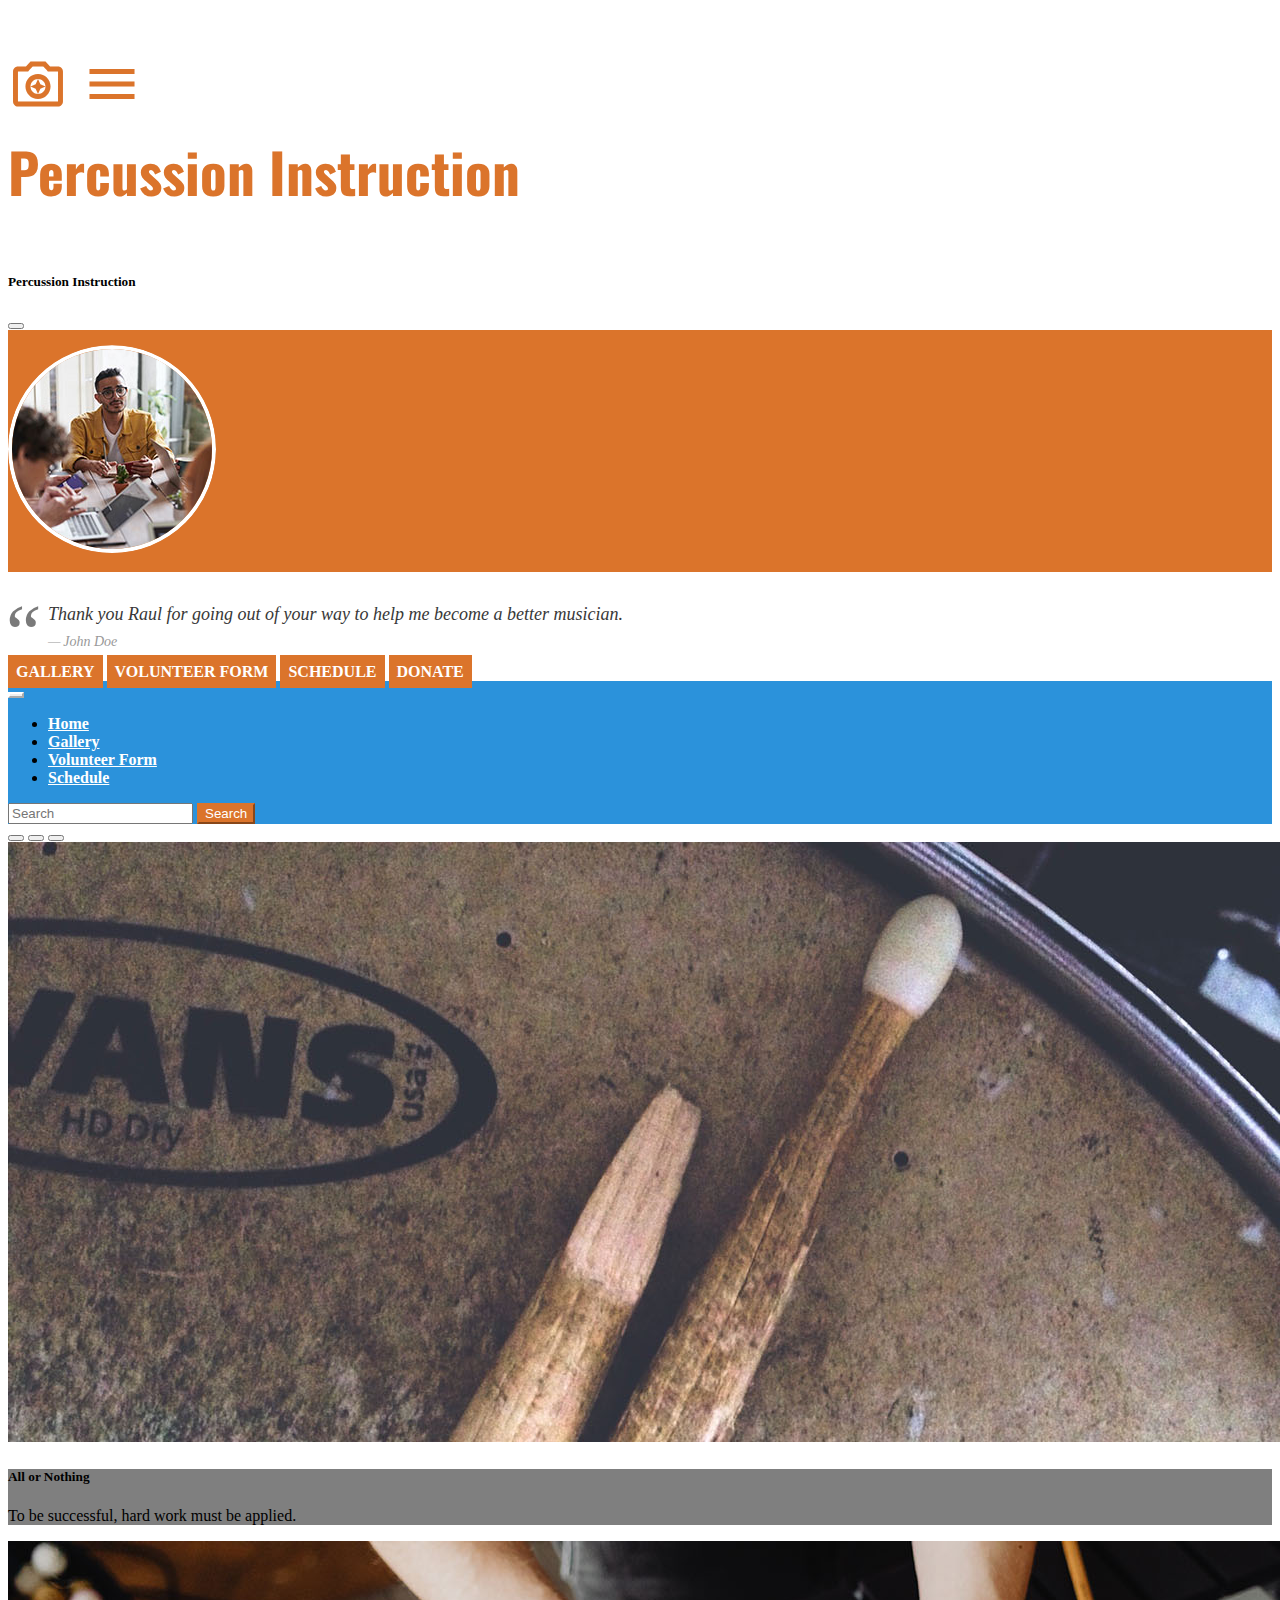
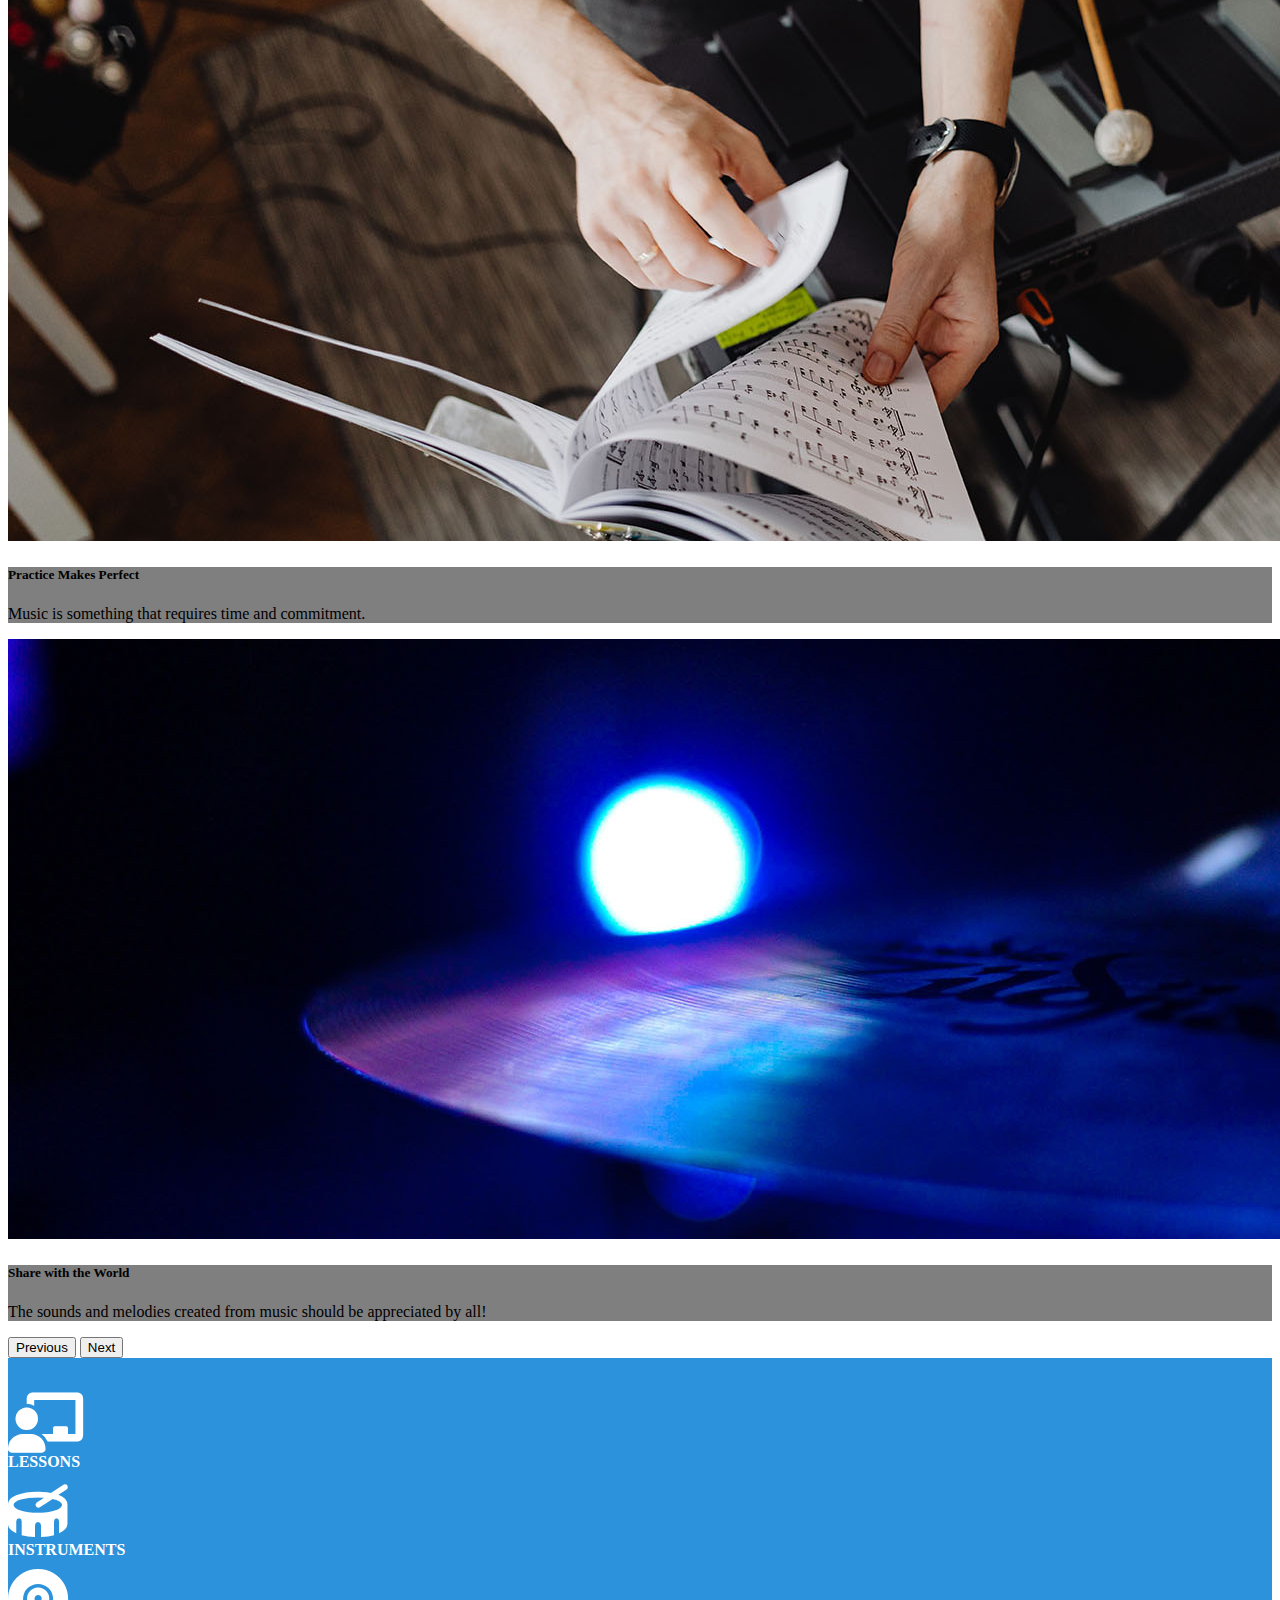
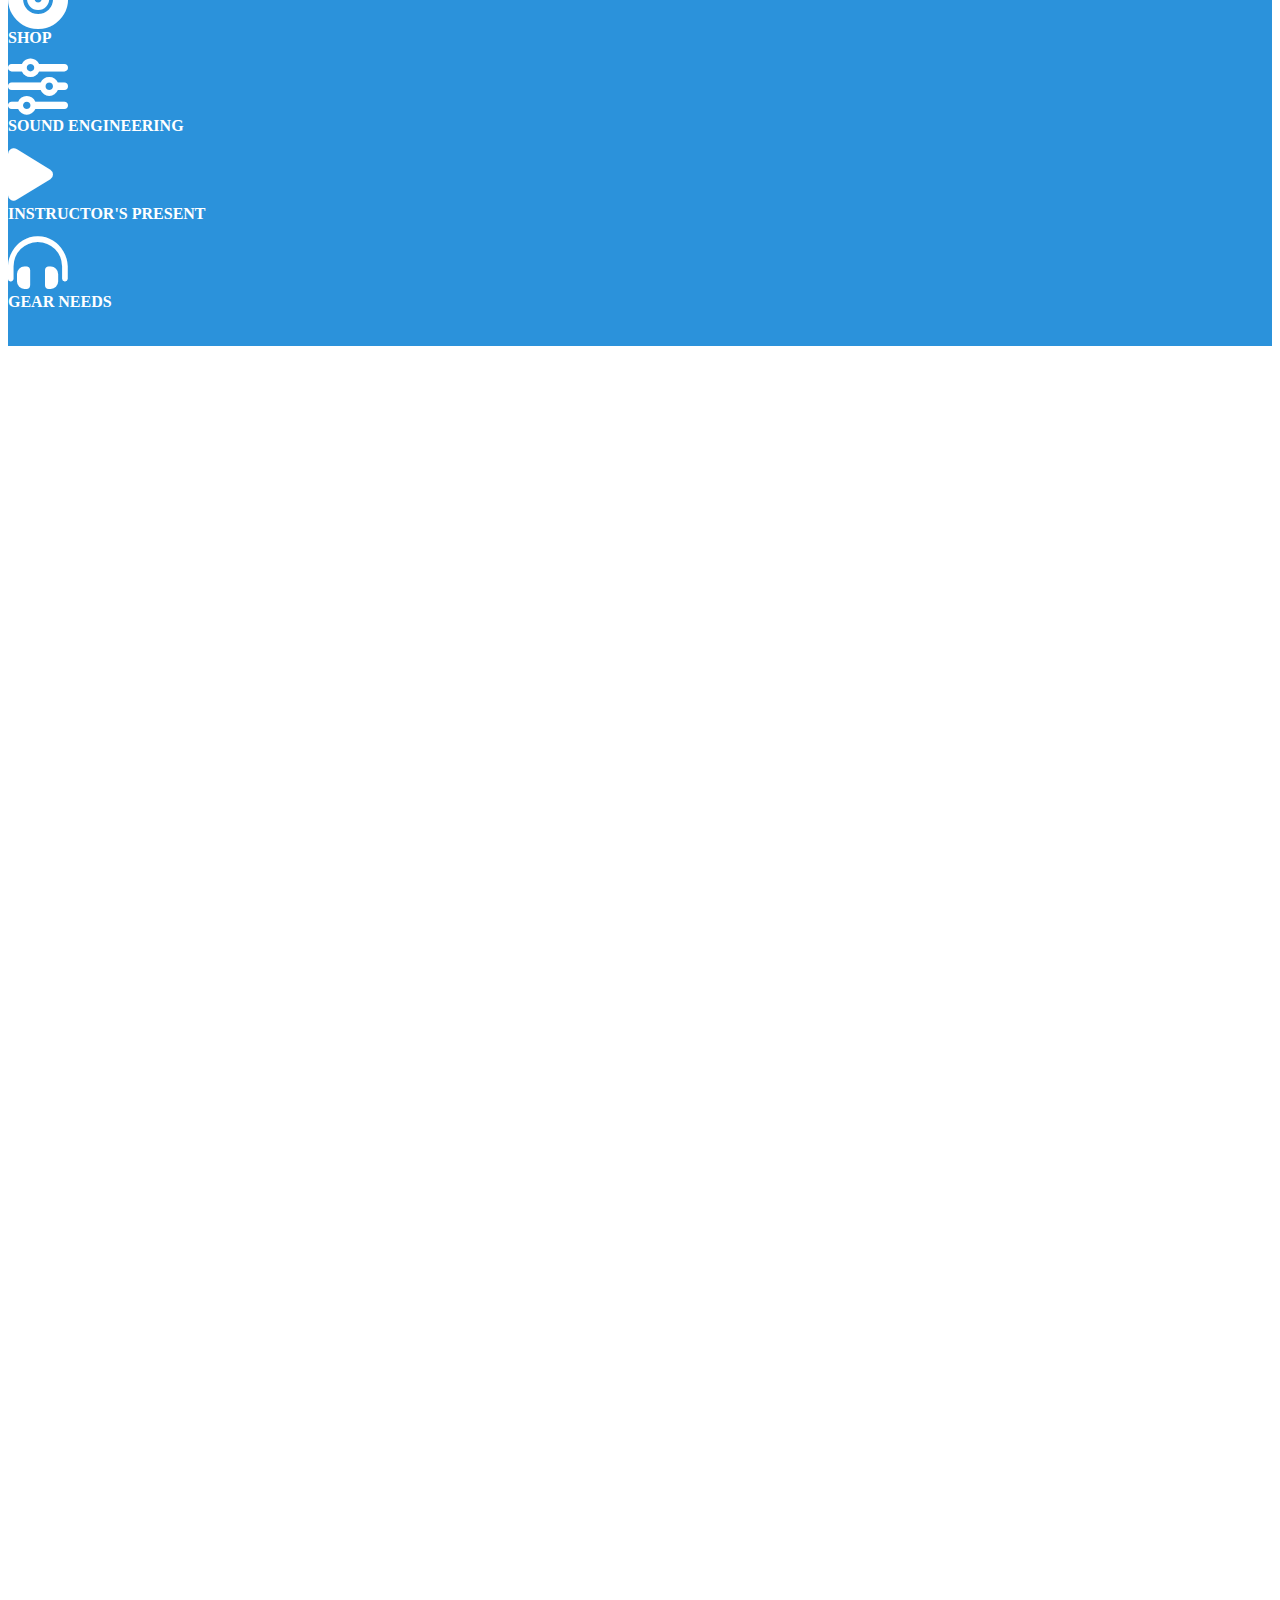
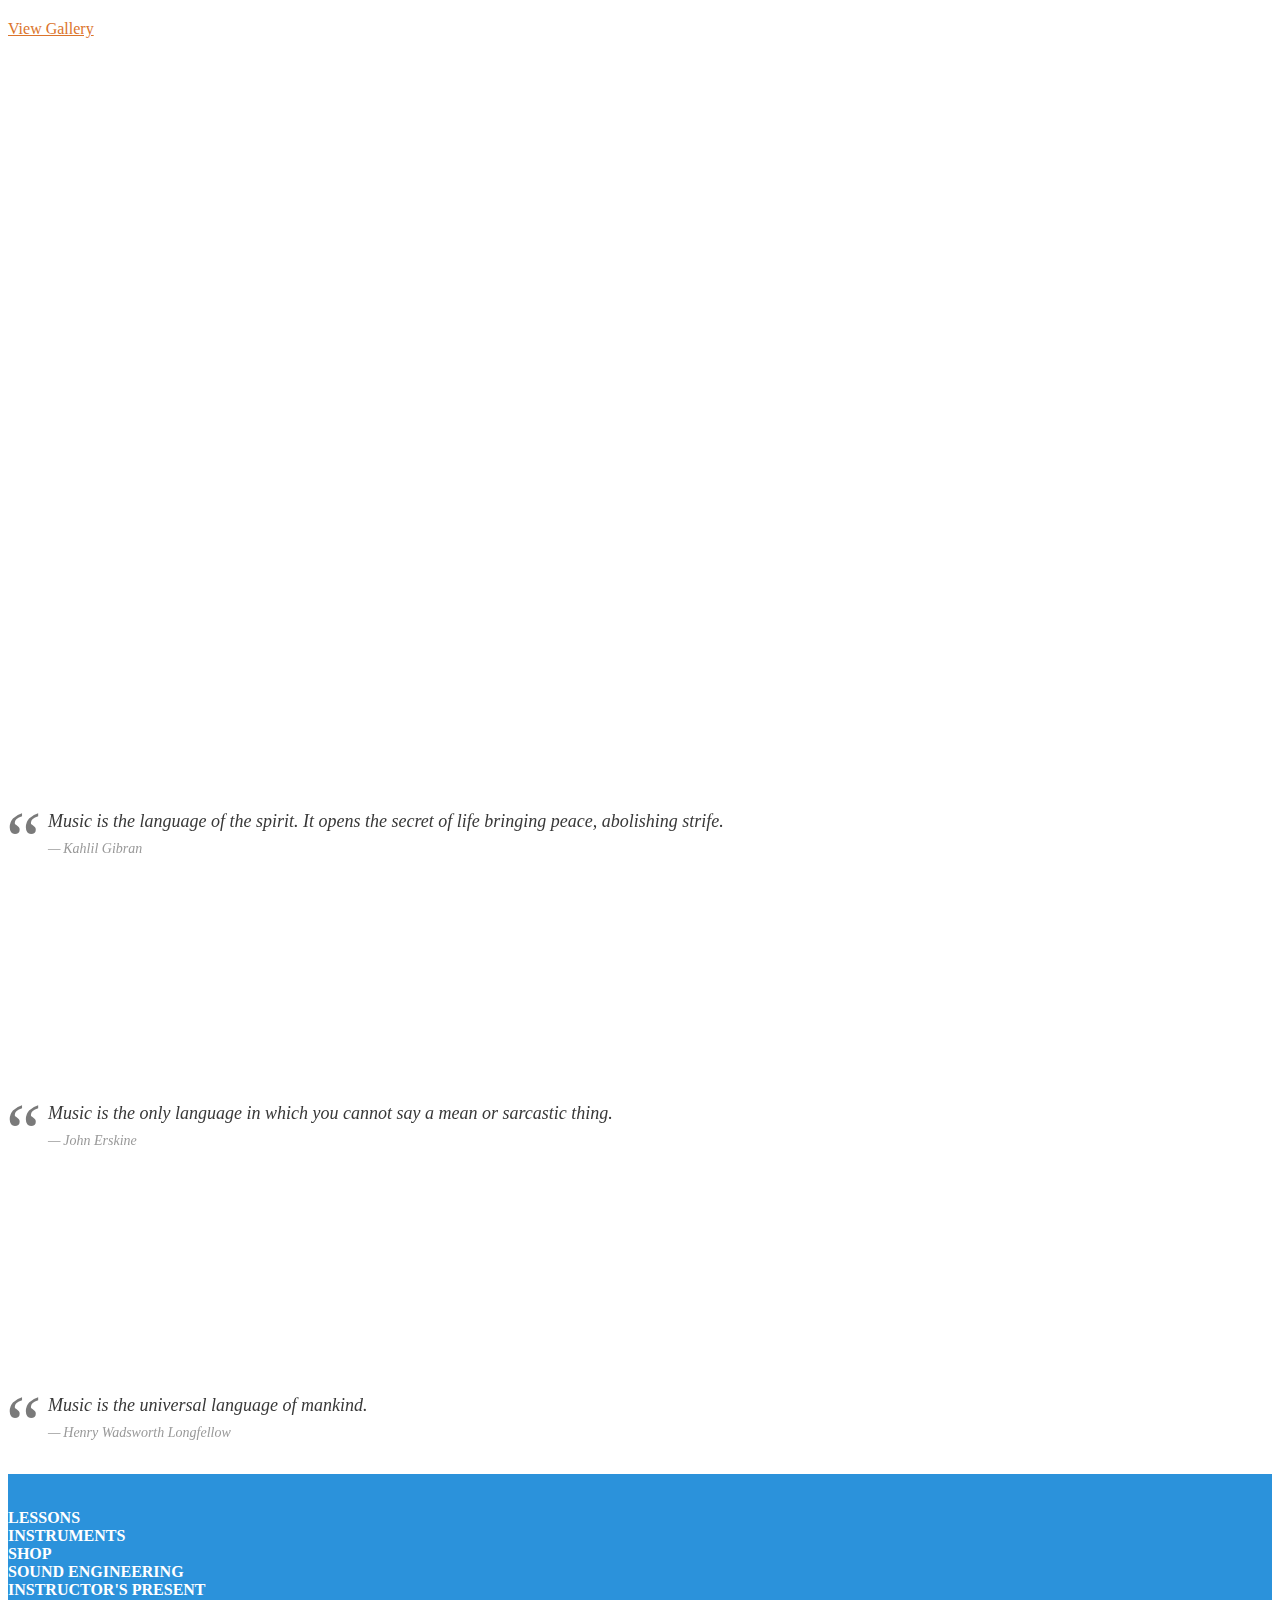
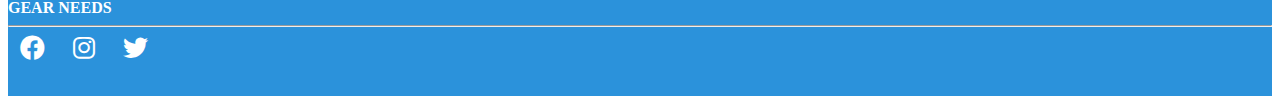
<file: index.html>
<!DOCTYPE html>
<html lang="en">
  <head>
    <title>Percussion Instruction</title>
    <script src="https://ajax.googleapis.com/ajax/libs/jquery/3.5.1/jquery.min.js"></script>
    <script type="text/javascript">
      $(document).ready(function () {
        $("#top").load("_top.html");
        $("#bottom").load("_bottom.html");
      });
    </script>
    <!-- styles.css -->
    <link rel="stylesheet" href="css/styles.css" />

    <!-- Animate On Scroll AOS CSS CDN -->
    <link href="https://unpkg.com/aos@2.3.1/dist/aos.css" rel="stylesheet" />

    <!-- Animate On Scroll AOS JS CDN -->
    <script src="https://unpkg.com/aos@2.3.1/dist/aos.js"></script>
  </head>
  <body>
    <div id="top"></div>
    <!-- Content goes here-->

    <!-- begin Carousel-->
    <div
      id="carouselExampleCaptions"
      class="carousel slide"
      data-bs-ride="carousel"
    >
      <div class="carousel-indicators">
        <button
          type="button"
          data-bs-target="#carouselExampleCaptions"
          data-bs-slide-to="0"
          class="active"
          aria-current="true"
          aria-label="Slide 1"
        ></button>
        <button
          type="button"
          data-bs-target="#carouselExampleCaptions"
          data-bs-slide-to="1"
          aria-label="Slide 2"
        ></button>
        <button
          type="button"
          data-bs-target="#carouselExampleCaptions"
          data-bs-slide-to="2"
          aria-label="Slide 3"
        ></button>
      </div>
      <div class="carousel-inner">
        <div class="carousel-item active">
          <img
            src="/images/carousel/1.jpg"
            class="d-block w-100"
            alt="Drum Head Image"
          />
          <div class="carousel-caption d-none d-md-block">
            <h5>All or Nothing</h5>
            <p>To be successful, hard work must be applied.</p>
          </div>
        </div>
        <div class="carousel-item">
          <img
            src="/images/carousel/2.jpg"
            class="d-block w-100"
            alt="Sheet Music image"
          />
          <div class="carousel-caption d-none d-md-block">
            <h5>Practice Makes Perfect</h5>
            <p>Music is something that requires time and commitment.</p>
          </div>
        </div>
        <div class="carousel-item">
          <img
            src="/images/carousel/3.jpg"
            class="d-block w-100"
            alt="Crash Cymbal Image"
          />
          <div class="carousel-caption d-none d-md-block">
            <h5>Share with the World</h5>
            <p>
              The sounds and melodies created from music should be appreciated
              by all!
            </p>
          </div>
        </div>
      </div>
      <button
        class="carousel-control-prev"
        type="button"
        data-bs-target="#carouselExampleCaptions"
        data-bs-slide="prev"
      >
        <span class="carousel-control-prev-icon" aria-hidden="true"></span>
        <span class="visually-hidden">Previous</span>
      </button>
      <button
        class="carousel-control-next"
        type="button"
        data-bs-target="#carouselExampleCaptions"
        data-bs-slide="next"
      >
        <span class="carousel-control-next-icon" aria-hidden="true"></span>
        <span class="visually-hidden">Next</span>
      </button>
    </div>

    <div class="ratio ratio-16x9 carousel-alternate">
      <iframe
        src="https://www.youtube.com/embed/zwSqwPSMi7E"
        title="YouTube Video"
        allowfullscreen
      >
      </iframe>
    </div>
    <!-- end Carousel-->

    <!-- Font Awesome Row begin -->
    <div class="container-fluid text-center fa-row">
      <div class="row">
        <div
          class="col-6 col-xs-6 col-sm-6 col-md-4 col-lg-2 col-xl-2 col-xxl-2"
        >
          <i class="fa-solid fa-chalkboard-user fa-row-icon"></i><br />
          <a href="#">Lessons</a>
        </div>
        <div
          class="col-6 col-xs-6 col-sm-6 col-md-4 col-lg-2 col-xl-2 col-xxl-2"
        >
          <i class="fa-solid fa-drum fa-row-icon"></i><br />
          <a href="#">Instruments</a>
        </div>
        <div
          class="col-6 col-xs-6 col-sm-6 col-md-4 col-lg-2 col-xl-2 col-xxl-2"
        >
          <i class="fa-solid fa-record-vinyl fa-row-icon"></i><br />
          <a href="#">Shop</a>
        </div>
        <div
          class="col-6 col-xs-6 col-sm-6 col-md-4 col-lg-2 col-xl-2 col-xxl-2"
        >
          <i class="fa-solid fa-sliders fa-row-icon"></i><br />
          <a href="#">Sound Engineering</a>
        </div>
        <div
          class="col-6 col-xs-6 col-sm-6 col-md-4 col-lg-2 col-xl-2 col-xxl-2"
        >
          <i class="fa-solid fa-play fa-row-icon"></i><br />
          <a href="#">Instructor's Present</a>
        </div>
        <div
          class="col-6 col-xs-6 col-sm-6 col-md-4 col-lg-2 col-xl-2 col-xxl-2"
        >
          <i class="fa-solid fa-headphones-simple fa-row-icon"></i><br />
          <a href="#">Gear Needs</a>
        </div>
      </div>
    </div>
    <!-- Font Awesome Row end -->

    <!-- first description section begins -->
    <div class="container volunteer-div google-font" data-aos="fade-up">
      <div class="row">
        <div class="col">
          <img
            src="/images/general/Volunteer.jpg"
            class="img-responsive volunteer-img"
            alt="Volunteer image"
          />
          <h2>Wanna be a part of us?</h2>

          <p>
            If you have a drive and desire to share your knowledge in
            percussion, then here is how to join! Click that volunteer button
            and fill out our short volunteer form. We want to know how we can
            use your knowledge to help our percussion community with the about
            you section.
          </p>

          <p>
            If you want to donate to our organization, make sure to click the
            donation button. With the number of percussion instruments out there
            to learn, we are always in need of help to acquire these many
            instruments to provide a broad range of musical education to our
            students.
          </p>

          <p>
            As a show of our appreciation for your donation, we will send a
            T-shirt and other goodies to you to help spread awareness of our
            little organization.
          </p>

          <p>
            Don't forget to choose your T-shirt size and color!
          </p>

          <div>
            <a href="form.html" class="btn btn-outline-primary btn-volunteer"
              >Volunteer Now</a
            >
            <a href="donate.html" class="btn btn-outline-primary btn-volunteer">
              Donate Now
            </a>
          </div>
        </div>
      </div>
    </div>
    <!-- first description section end -->

    <!-- gallery begins -->
    <div class="container text-center">
      <div class="row">
        <div
          class="col-12 col-xs-12 col-sm-6 col-md-6 col-lg-3 col-xl-3 col-xxl-3 gallery-box"
        >
          <a data-fancybox href="/images/fancybox/originals/1.jpg">
            <img
              src="/images/fancybox/thumbs/1.jpg"
              class="img-responsive img-fancybox"
              alt="Snare drum Bottom"
              data-aos="flip-left"
            />
          </a>
        </div>
        <div
          class="col-12 col-xs-12 col-sm-6 col-md-6 col-lg-3 col-xl-3 col-xxl-3 gallery-box"
        >
          <a data-fancybox href="/images/fancybox/originals/2.jpg">
            <img
              src="/images/fancybox/thumbs/2.jpg"
              class="img-responsive img-fancybox"
              alt="Snare Drum Top"
              data-aos="flip-left"
            />
          </a>
        </div>
        <div
          class="col-12 col-xs-12 col-sm-6 col-md-6 col-lg-3 col-xl-3 col-xxl-3 gallery-box"
        >
          <a data-fancybox href="/images/fancybox/originals/3.jpg">
            <img
              src="/images/fancybox/thumbs/3.jpg"
              class="img-responsive img-fancybox"
              alt="Floor Tom"
              data-aos="flip-left"
            />
          </a>
        </div>
        <div
          class="col-12 col-xs-12 col-sm-6 col-md-6 col-lg-3 col-xl-3 col-xxl-3 gallery-box"
        >
          <a data-fancybox href="/images/fancybox/originals/4.jpg">
            <img
              src="/images/fancybox/thumbs/4.jpg"
              class="img-responsive img-fancybox"
              alt="Drum Set"
              data-aos="flip-left"
            />
          </a>
        </div>
      </div>

      <div class="row gallery-button">
        <div clas="col-12 text-center">
          <a href="gallery.html" class="btn btn-outline-primary btn-gallery"
            >View Gallery</a
          >
        </div>
      </div>
    </div>
    <!-- gallery ends -->

    <!-- second description section begins -->
    <div class="container contact-div google-font" data-aos="fade-up">
      <div class="row">
        <div class="col">
          <img
            src="/images/general/Contact-us.jpg"
            class="img-responsive contact-img"
            alt="Contact us"
          />
          <h2>How to get in contact</h2>

          <p>
            We have instructors to help with many percussion instruments
            including drum set, xylophone, marimba, drum set, timpani, snare
            drum, bass drum and even smaller instruments like the triangle! If
            you are interested in getting some private one-on-one lessons, click
            that contact button to get more information.
          </p>

          <p>
            Virtual lessons are now being offered. We will work around your
            schedule to get you the help you need. Any sheet music we are
            working on with you can be sent via email so that you always have
            something to work on to improve your skills.
          </p>

          <p>
            <strong>
              Your first lesson is completely free! No subscription required!
            </strong>
          </p>

          <div>
            <a href="footerInfo" class="btn btn-outline-primary btn-contact"
              >Contact</a
            >
          </div>
        </div>
      </div>
    </div>
    <!-- second description section ends -->

    <!-- members begin -->
    <div class="container text-center staff" id="staff">
      <div class="row">
        <div
          class="col-12 col-xs-12 col-sm-12 col-md-4 col-lg-4 col-xl-4 col-xxl-4"
        >
          <img
            src="/images/staff/thumbs/1.jpg"
            alt="Staff 1"
            class="cropped"
            data-aos="zoom-in"
          />
          <br />
          <blockquote>
            Music is the language of the spirit. It opens the secret of life
            bringing peace, abolishing strife.
            <cite>Kahlil Gibran</cite>
          </blockquote>
        </div>
        <div
          class="col-12 col-xs-12 col-sm-12 col-md-4 col-lg-4 col-xl-4 col-xxl-4"
        >
          <img
            src="/images/staff/thumbs/2.jpg"
            alt="Staff 2"
            class="cropped"
            data-aos="zoom-in"
          />
          <br />
          <blockquote>
            Music is the only language in which you cannot say a mean or
            sarcastic thing.
            <cite>John Erskine</cite>
          </blockquote>
        </div>
        <div
          class="col-12 col-xs-12 col-sm-12 col-md-4 col-lg-4 col-xl-4 col-xxl-4"
        >
          <img
            src="/images/staff/thumbs/3.jpg"
            alt="Staff 3"
            class="cropped"
            data-aos="zoom-in"
          />
          <br />
          <blockquote>
            Music is the universal language of mankind.
            <cite>Henry Wadsworth Longfellow</cite>
          </blockquote>
        </div>
      </div>
    </div>
    <!-- members end -->

    <!-- Content goes here-->
    <div id="bottom"></div>

    <script src="/js/scripts.js"></script>
  </body>
</html>
</file>
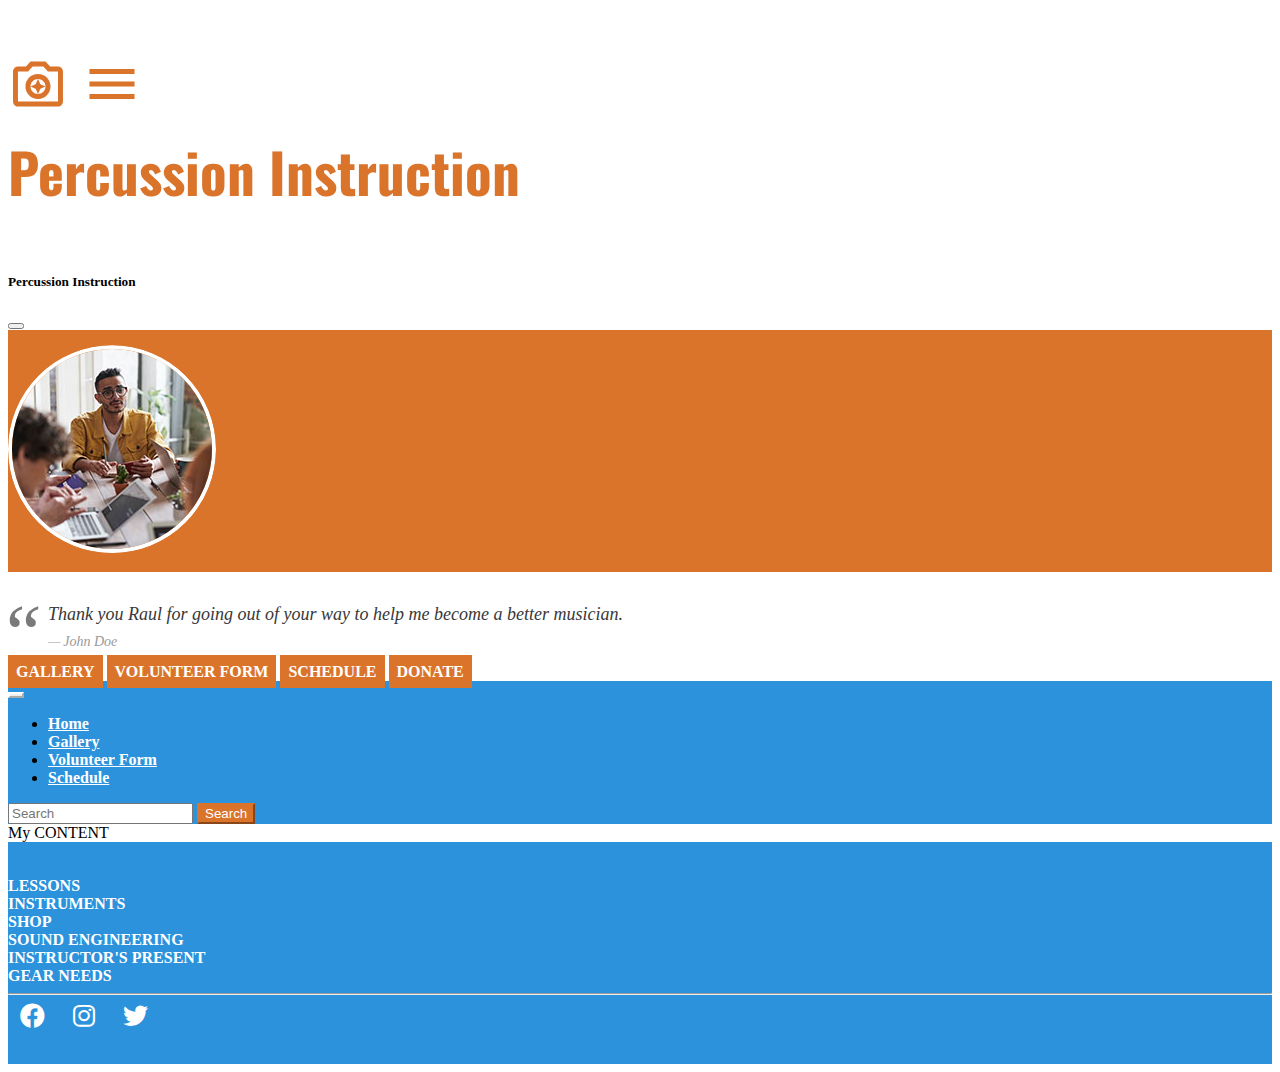
<file: _template.html>
<!DOCTYPE html>
<html lang="en">
  <head>
    <title>Percussion Instruction</title>
    <script src="https://ajax.googleapis.com/ajax/libs/jquery/3.5.1/jquery.min.js"></script>
    <script type="text/javascript">
      $(document).ready(function () {
        $("#top").load("_top.html");
        $("#bottom").load("_bottom.html");
      });
    </script>
    <!-- styles.css -->
    <link rel="stylesheet" href="css/styles.css" />
  </head>
  <body>
    <div id="top"></div>
    <!-- Content goes here-->
    My CONTENT
    <!-- Content goes here-->
    <div id="bottom"></div>
  </body>
</html>
</file>
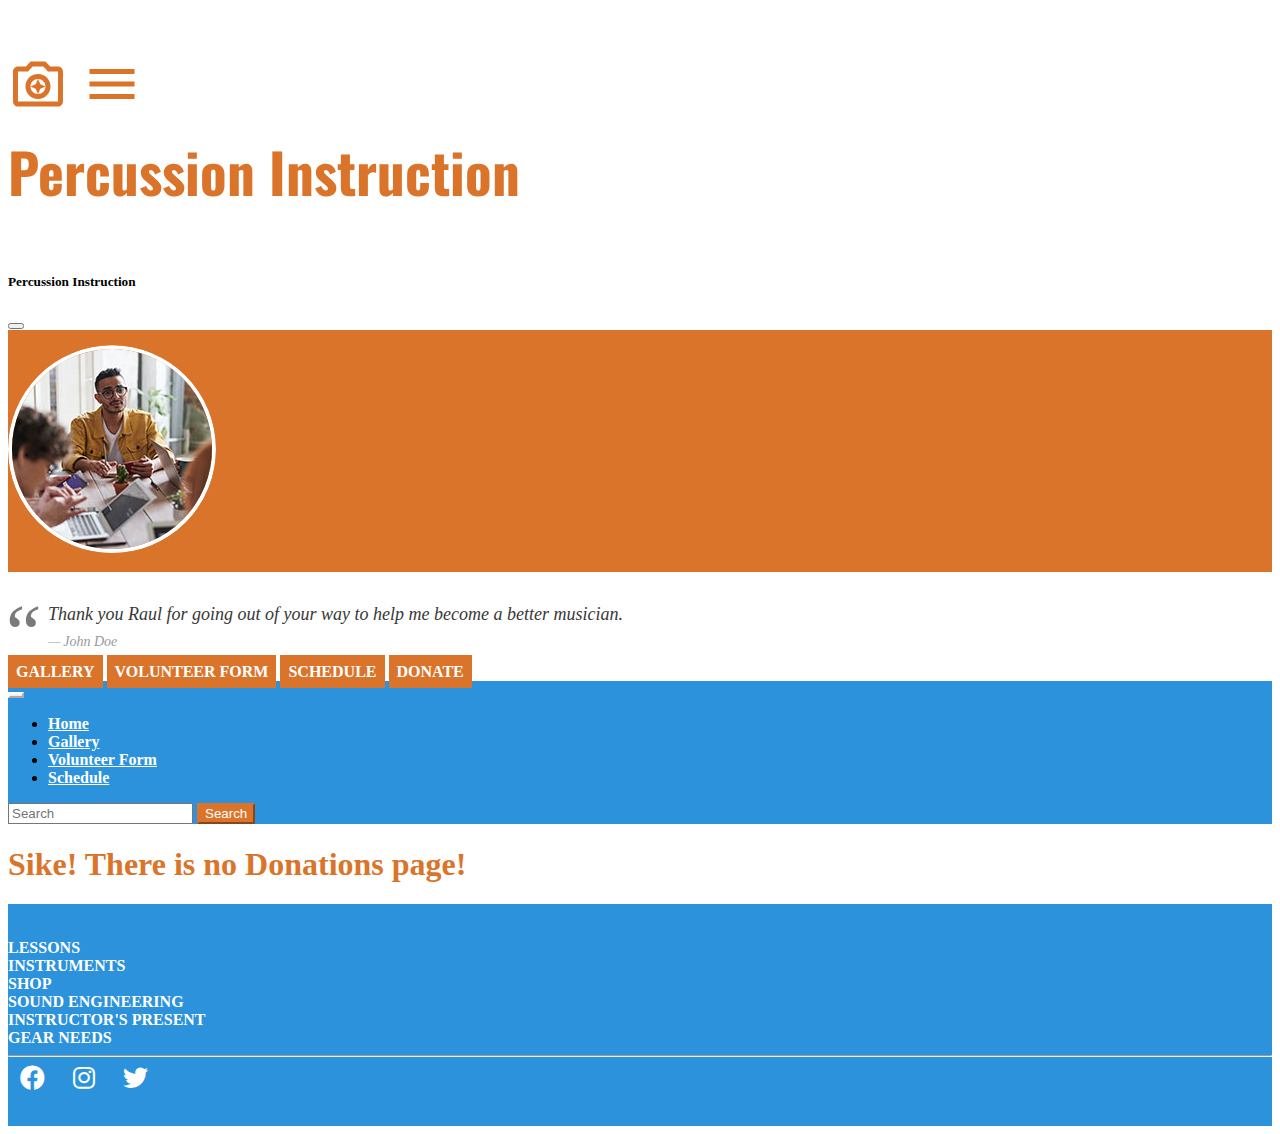
<file: donate.html>
<!DOCTYPE html>
<html lang="en">
  <head>
    <title>Percussion Instruction</title>
    <script src="https://ajax.googleapis.com/ajax/libs/jquery/3.5.1/jquery.min.js"></script>
    <script type="text/javascript">
      $(document).ready(function () {
        $("#top").load("_top.html");
        $("#bottom").load("_bottom.html");
      });
    </script>
    <!-- styles.css -->
    <link rel="stylesheet" href="css/styles.css" />
  </head>
  <body>
    <div id="top"></div>
    <!-- Content goes here-->
    <h1>Sike! There is no Donations page!</h1>
    <!-- Content goes here-->
    <div id="bottom"></div>
  </body>
</html>
</file>
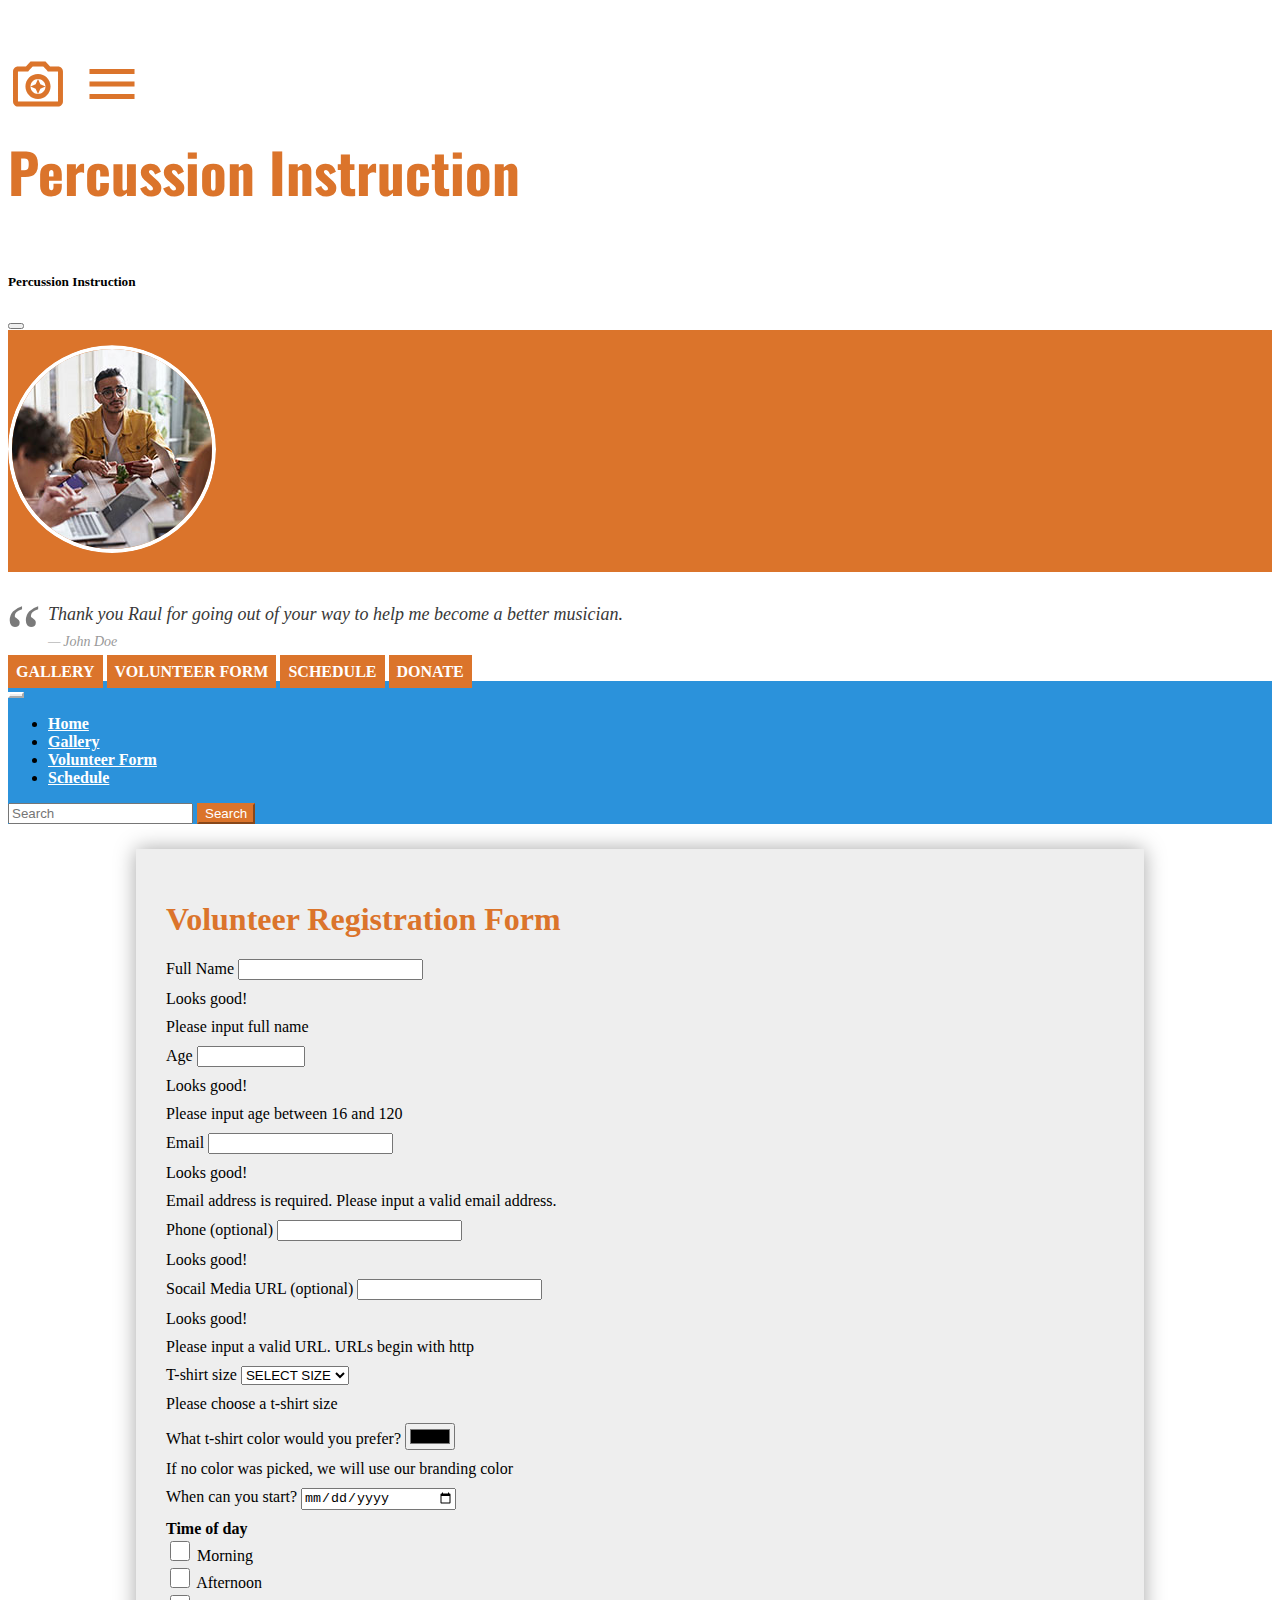
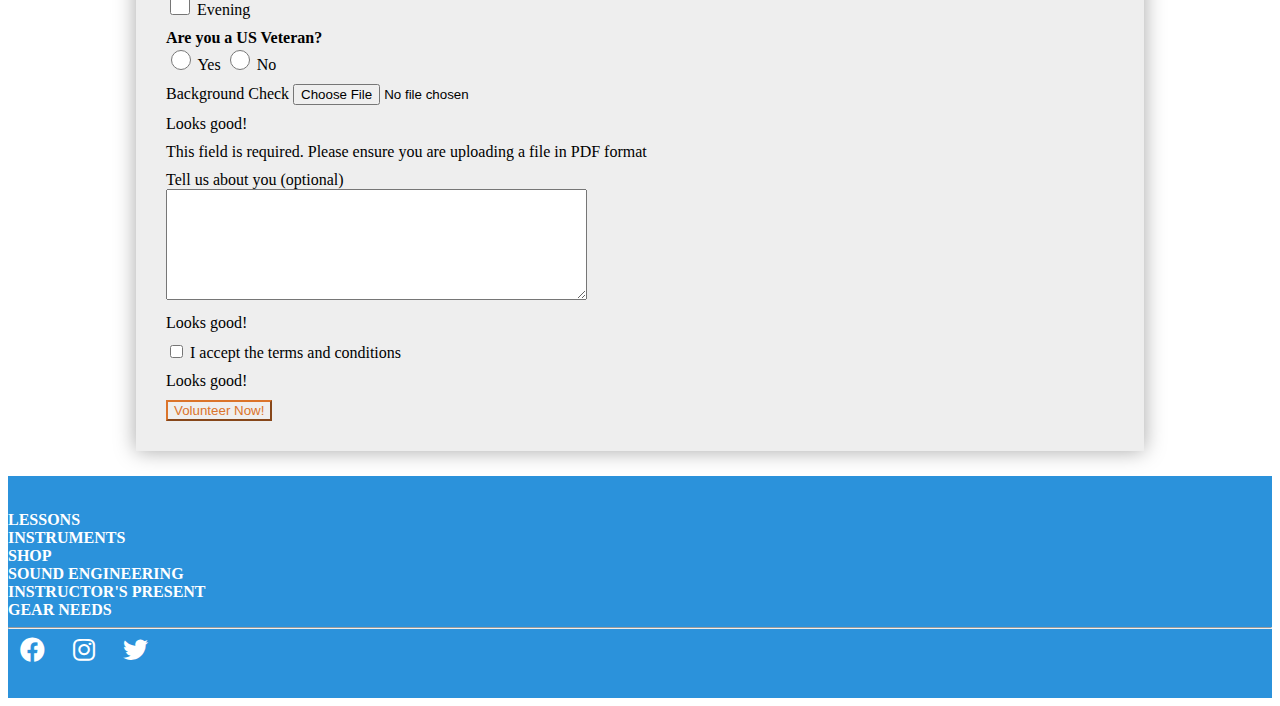
<file: form.html>
<!DOCTYPE html>
<html lang="en">
  <head>
    <title>Percussion Instruction</title>
    <script src="https://ajax.googleapis.com/ajax/libs/jquery/3.5.1/jquery.min.js"></script>
    <script type="text/javascript">
      $(document).ready(function () {
        $("#top").load("_top.html");
        $("#bottom").load("_bottom.html");
      });
    </script>
    <!-- form.css -->
    <link rel="stylesheet" href="css/form.css" />
  </head>
  <body>
    <div id="top"></div>
    <!-- Content goes here-->

    <!-- begin volunteer Form -->
    <div class="webform">
      <h1>Volunteer Registration Form</h1>

      <form
        name="webform_github"
        enctype="multipart/form-data"
        class="needs-validation"
        novalidate
        data-netlify="true"
      >
        <!-- full name - text field -->
        <div>
          <label for="full-name">Full Name</label>
          <input
            type="text"
            name="full_name"
            id="full-name"
            required
            class="form-control"
          />
          <div class="valid-feedback">Looks good!</div>
          <div class="invalid-feedback">Please input full name</div>
        </div>

        <!-- age - number field -->
        <div>
          <label for="age">Age</label>
          <input
            type="number"
            name="age"
            id="age"
            mid="16"
            max="120"
            required
            class="form-control"
          />
          <div class="valid-feedback">Looks good!</div>
          <div class="invalid-feedback">
            Please input age between 16 and 120
          </div>
        </div>

        <!-- email - email field -->
        <div>
          <label for="email">Email</label>
          <input
            type="email"
            name="your_email"
            id="email"
            required
            class="form-control"
          />
          <div class="valid-feedback">Looks good!</div>
          <div class="invalid-feedback">
            Email address is required. Please input a valid email address.
          </div>
        </div>

        <!-- phone - tel field -->
        <div>
          <label for="phone">Phone (optional)</label>
          <input type="tel" name="phone" id="phone" class="form-control" />
          <div class="valid-feedback">Looks good!</div>
        </div>

        <!-- social media url - url field -->
        <div>
          <label for="url">Socail Media URL (optional)</label>
          <input type="url" name="url" id="url" class="form-control" />
          <div class="valid-feedback">Looks good!</div>
          <div class="invalid-feedback">
            Please input a valid URL. URLs begin with http
          </div>
        </div>

        <!-- t-shirt - drop-down (select) field -->
        <div>
          <label for="t-shirt">T-shirt size</label>
          <select name="t_shirt" id="t-shirt" required class="form-select">
            <option value="">SELECT SIZE</option>
            <option value="XS">XS</option>
            <option value="S">S</option>
            <option value="M">M</option>
            <option value="L">L</option>
            <option value="XL">XL</option>
            <option value="XXL">XXL</option>
            <option value="CUSTOM">CUSTOM</option>
          </select>
          <div class="invalid-feedback">Please choose a t-shirt size</div>
          <input
            type="text"
            name="custom"
            placeholder="Please type custom size"
            disabled
            required
            class="form-control"
            id="custom"
          />
        </div>

        <!-- t-shirt color - color field -->
        <div>
          <label for="color">What t-shirt color would you prefer?</label>
          <input
            type="color"
            name="color"
            id="color"
            class="form-control form-control-color"
          />
          <div class="valid-feedback">
            If no color was picked, we will use our branding color
          </div>
        </div>

        <!-- begin date - date field -->
        <div>
          <label for="begin date">When can you start?</label>
          <input
            type="date"
            name="start_date"
            id="date"
            required=""
            class="form-control"
          />
        </div>

        <!-- time of day - checkboxes -->
        <div class="form-check form-group">
          <strong>Time of day</strong><br />
          <input
            type="checkbox"
            name="time_of_day"
            id="time-of-day-morning"
            required
            class="form-check-input checkbox"
          />
          <label for="time-of-day-morning">Morning</label><br />

          <input
            type="checkbox"
            name="time_of_day"
            id="time-of-day-afternoon"
            required
            class="form-check-input checkbox"
          />
          <label for="time-of-day-afternoon">Afternoon</label><br />

          <input
            type="checkbox"
            name="time_of_day"
            id="time-of-day-evening"
            required
            class="form-check-input checkbox"
          />
          <label for="time-of-day-evening">Evening</label><br />
        </div>

        <!-- veteran - radio buttons -->
        <div>
          <strong>Are you a US Veteran?</strong><br />
          <input
            type="radio"
            name="veteran"
            id="veteran_yes"
            value="yes"
            required
            class="form-check-input radio"
          />
          <label for="veteran_yes">Yes</label>

          <input
            type="radio"
            name="veteran"
            id="veteran_no"
            value="no"
            required
            class="form-check-input radio"
          />
          <label for="veteran_no">No</label>
        </div>

        <!-- background check - upload field -->
        <div>
          <label for="file">Background Check</label>
          <input
            type="file"
            name="file"
            id="file"
            accept=".pdf"
            required
            class="form-control"
          />
          <div class="valid-feedback">Looks good!</div>
          <div class="invalid-feedback">
            This field is required. Please ensure you are uploading a file in
            PDF format
          </div>
        </div>

        <!-- comments - textarea field -->
        <div>
          <label for="about-you">Tell us about you (optional)</label><br />
          <textarea
            name="about_you"
            id="about-you"
            cols="50%"
            rows="7"
            class="form-control"
          ></textarea>
          <div class="valid-feedback">Looks good!</div>
        </div>

        <!-- terms and conditions - checkbox (swap) field -->
        <div class="form-check form-switch">
          <input
            type="checkbox"
            id="terms-and-conditions"
            name="terms"
            value="yes"
            required
            class="form-check-input"
          />
          <label for="terms-and-conditions"
            >I accept the terms and conditions</label
          >
          <div class="valid-feedback">Looks good!</div>
        </div>

        <!-- submit button - button field -->
        <div>
          <input
            type="submit"
            name="submit"
            value="Volunteer Now!"
            class="submit btn btn-outline-primary"
          />
        </div>
      </form>
    </div>
    <!-- end volunteer Form -->

    <!-- Content goes here-->
    <div id="bottom"></div>

    <script src="js/form.js"></script>
  </body>
</html>
</file>
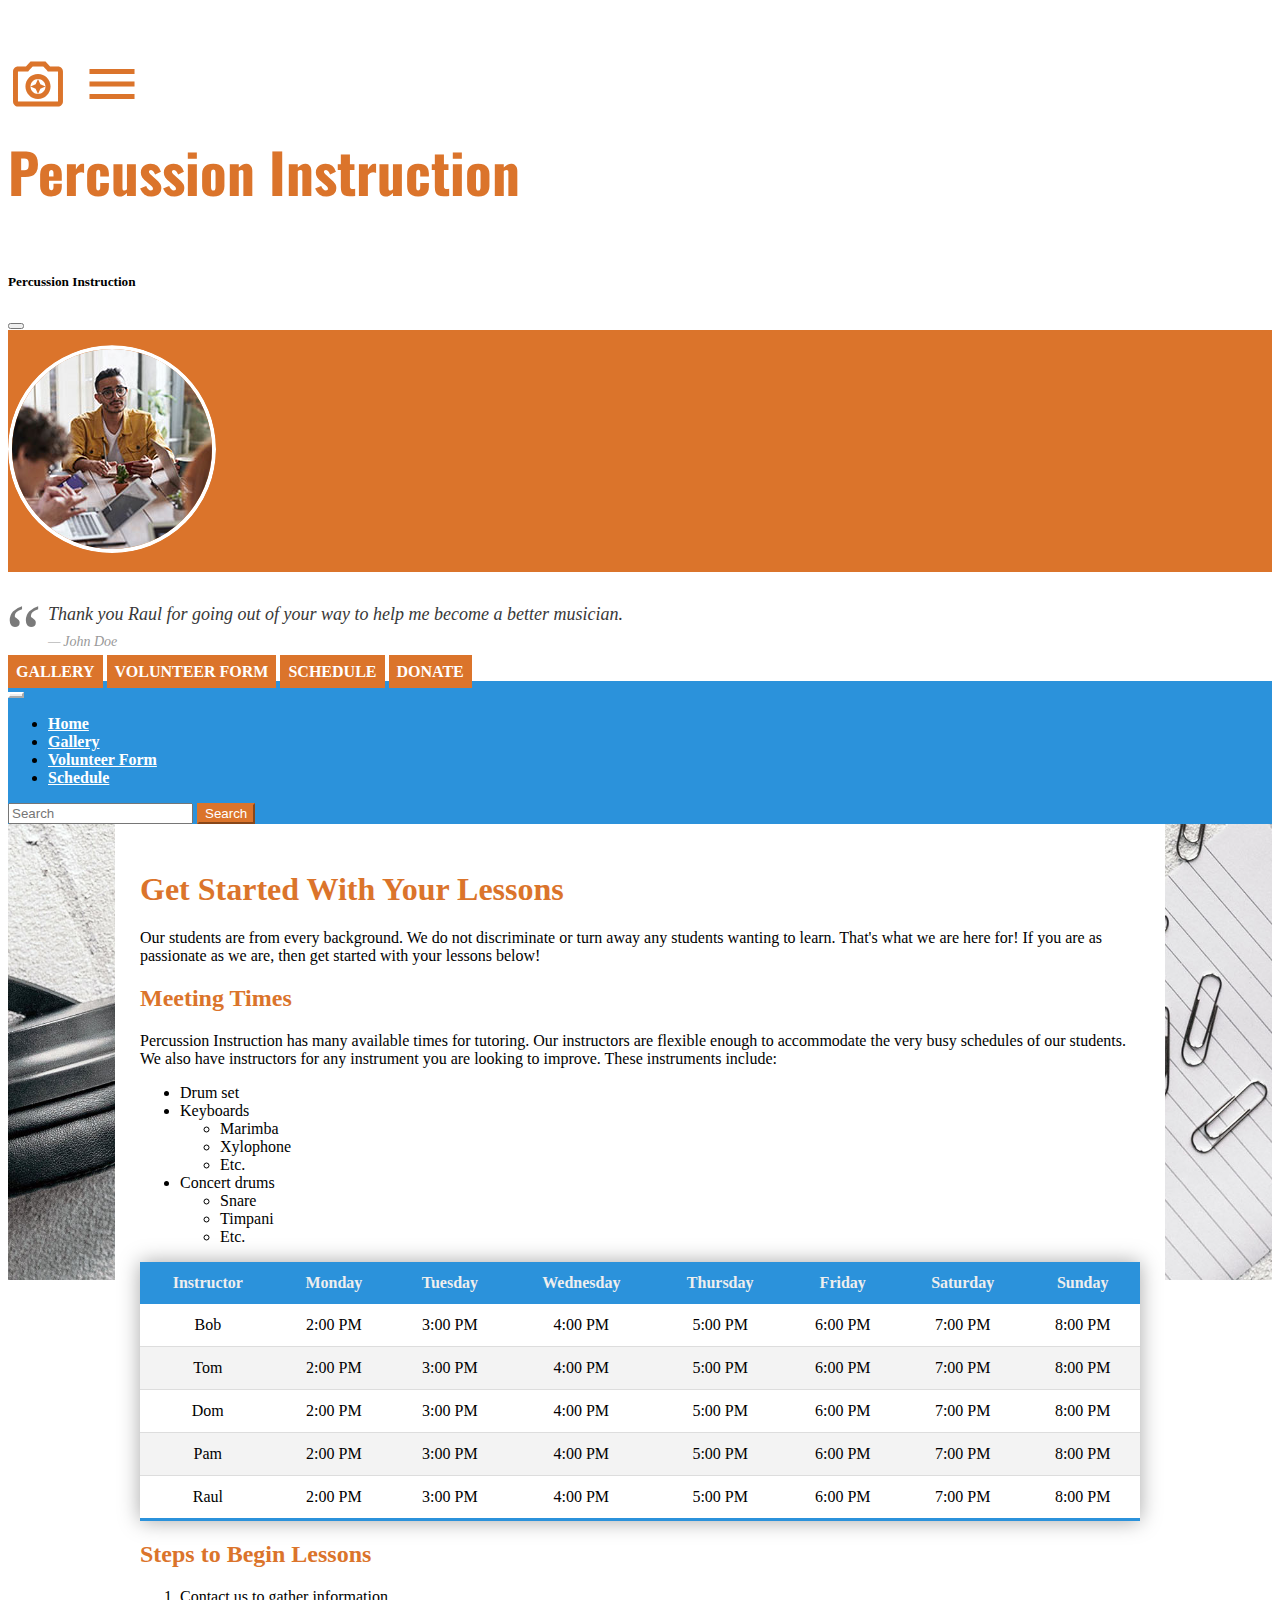
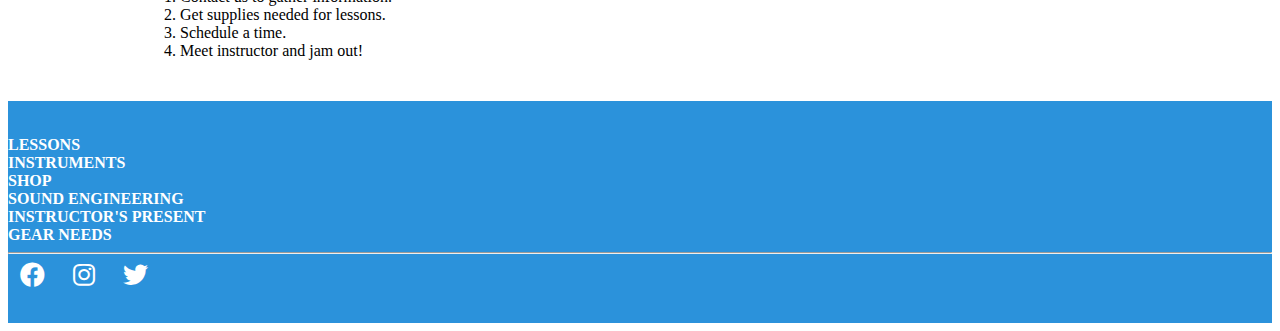
<file: schedule.html>
<!DOCTYPE html>
<html lang="en">
  <head>
    <title>Percussion Instruction</title>
    <script src="https://ajax.googleapis.com/ajax/libs/jquery/3.5.1/jquery.min.js"></script>
    <script type="text/javascript">
      $(document).ready(function () {
        $("#top").load("_top.html");
        $("#bottom").load("_bottom.html");
      });
    </script>
    <!-- schedule.css -->
    <link rel="stylesheet" href="css/schedule.css" />
  </head>
  <body>
    <div id="top"></div>
    <!-- Content goes here-->

    <!-- schedule -->
    <div class="wrapper-body">
      <div class="wrapper-schedule">
        <!-- top list -->
        <div class="wrapper-content">
          <h1>Get Started With Your Lessons</h1>
          <p>
            Our students are from every background. We do not discriminate or
            turn away any students wanting to learn. That's what we are here
            for! If you are as passionate as we are, then get started with your
            lessons below!
          </p>

          <h2>Meeting Times</h2>
          <p>
            Percussion Instruction has many available times for tutoring. Our
            instructors are flexible enough to accommodate the very busy
            schedules of our students. We also have instructors for any
            instrument you are looking to improve. These instruments include:
          </p>
          <!-- This is an example of an unorder list -->
          <ul>
            <li>Drum set</li>
            <li>Keyboards</li>
            <ul>
              <li>Marimba</li>
              <li>Xylophone</li>
              <li>Etc.</li>
            </ul>
            <li>Concert drums</li>
            <ul>
              <li>Snare</li>
              <li>Timpani</li>
              <li>Etc.</li>
            </ul>
          </ul>
          <!-- This is an example of an unorder list -->
        </div>
        <!-- end top list -->

        <!-- table -->
        <div class="table-responsive">
          <table class="content-table table">
            <thead>
              <tr>
                <th>Instructor</th>
                <th>Monday</th>
                <th>Tuesday</th>
                <th>Wednesday</th>
                <th>Thursday</th>
                <th>Friday</th>
                <th>Saturday</th>
                <th>Sunday</th>
              </tr>
            </thead>
            <tbody>
              <tr>
                <td>Bob</td>
                <td>2:00 PM</td>
                <td>3:00 PM</td>
                <td>4:00 PM</td>
                <td>5:00 PM</td>
                <td>6:00 PM</td>
                <td>7:00 PM</td>
                <td>8:00 PM</td>
              </tr>
              <tr>
                <td>Tom</td>
                <td>2:00 PM</td>
                <td>3:00 PM</td>
                <td>4:00 PM</td>
                <td>5:00 PM</td>
                <td>6:00 PM</td>
                <td>7:00 PM</td>
                <td>8:00 PM</td>
              </tr>
              <tr>
                <td>Dom</td>
                <td>2:00 PM</td>
                <td>3:00 PM</td>
                <td>4:00 PM</td>
                <td>5:00 PM</td>
                <td>6:00 PM</td>
                <td>7:00 PM</td>
                <td>8:00 PM</td>
              </tr>
              <tr>
                <td>Pam</td>
                <td>2:00 PM</td>
                <td>3:00 PM</td>
                <td>4:00 PM</td>
                <td>5:00 PM</td>
                <td>6:00 PM</td>
                <td>7:00 PM</td>
                <td>8:00 PM</td>
              </tr>
              <tr>
                <td>Raul</td>
                <td>2:00 PM</td>
                <td>3:00 PM</td>
                <td>4:00 PM</td>
                <td>5:00 PM</td>
                <td>6:00 PM</td>
                <td>7:00 PM</td>
                <td>8:00 PM</td>
              </tr>
            </tbody>
          </table>
        </div>
        <!-- end table-->

        <!-- bottom list-->
        <div class="wrapper-content">
          <h2>Steps to Begin Lessons</h2>
          <ol type="1">
            <li>Contact us to gather information.</li>
            <li>Get supplies needed for lessons.</li>
            <li>Schedule a time.</li>
            <li>Meet instructor and jam out!</li>
          </ol>
        </div>
        <!-- end bottom list -->
      </div>
    </div>
    <!-- end schedule -->

    <!-- Content goes here-->
    <div id="bottom"></div>
  </body>
</html>
</file>
<file: css/styles.css>
@import "main.css";
@import "custom.css";

.carousel-caption {
  background-color: rgba(0, 0, 0, 0.5);
}

.carousel-alternate {
  display: none;
}

@media (max-width: 600px) {
  .carousel {
    display: none;
  }

  .carousel-alternate {
    display: block;
    width: 100%;
  }
}

.fa-row {
  background-color: var(--dominantColor);
  padding-top: 25px;
  padding-bottom: 35px;
  color: #ffffff;
  font-weight: bold;
}

.fa-row a,
.fa-row a:hover {
  color: #ffffff;
  text-decoration: none;
  text-transform: uppercase;
}

.fa-row-icon {
  font-size: 60px;
  color: #ffffff;
  margin-top: 10px;
}

.fa-row-icon:hover {
  transform: scale(1.1);
}

.volunteer-div {
  position: relative;
  background-color: #eeeeee;
  padding: 25px;
  height: auto;
  min-width: 450px;
  margin: auto;
  margin-top: 20px;
  margin-bottom: 20px;
  box-shadow: var(--boxShadow);
}

.volunteer-img {
  position: relative;
  padding-right: 18px;
  float: left;
}

@media (max-width: 600px) {
  .volunteer-img {
    width: 100%;
    padding: 0px;
    float: none;
  }
}

.btn-volunteer {
  position: relative;
  float: left;
  clear: both;
  margin-top: 18px;
  border-color: var(--secondaryColor) !important;
  color: var(--secondaryColor) !important;
}

.btn-volunteer:hover {
  border-color: var(--secondaryColor) !important;
  color: #ffffff !important;
  background-color: var(--secondaryColor) !important;
}

.gallery-box {
  margin-top: 20px !important;
}

.img-fancybox {
  width: 200px;
  height: auto;
  /*box-shadow: 0 0 20px rgba(0, 0, 0, 0.35);*/
}

@media screen and (max-width: 575px) {
  .img-fancybox {
    width: 100%;
    height: auto;
  }
}

.gallery-button {
  margin-top: 15px !important;
}

.btn-gallery {
  border-color: var(--secondaryColor) !important;
  color: var(--secondaryColor) !important;
}

.btn-gallery:hover {
  border-color: var(--secondaryColor) !important;
  color: #ffffff !important;
  background-color: var(--secondaryColor) !important;
}

.contact-div {
  position: relative;
  background-color: #eeeeee;
  padding: 25px;
  height: auto;
  min-height: 450px;
  margin: auto;
  margin-top: 20px;
  margin-bottom: 20px;
  box-shadow: var(--boxShadow);
}

.contact-img {
  position: relative;
  float: right;
  padding-left: 18px;
}

@media (max-width: 600px) {
  .contact-img {
    width: 100%;
    padding: 0px;
    float: none;
  }
}

.btn-contact {
  position: relative;
  float: left;
  clear: both;
  margin-top: 18px;
  border-color: var(--secondaryColor) !important;
  color: var(--secondaryColor) !important;
}

.btn-contact:hover {
  border-color: var(--secondaryColor) !important;
  color: #ffffff !important;
  background-color: var(--secondaryColor) !important;
}

.cropped {
  width: 200px;
  height: 200px;
  clip-path: circle(50% at 50% 50%);
  margin-top: 15px;
}

.staff {
  position: relative;
  padding-bottom: 20px;
}
</file>
<file: css/form.css>
@import "main.css";
@import "custom.css";

.webform {
  width: 75%;
  padding: 30px;
  margin: auto;
  position: relative;
  background-color: #eeeeee;
  margin-top: 25px;
  margin-bottom: 25px;
  box-shadow: var(--boxShadow);
}

.webform div {
  margin-top: 10px;
}

.checkbox,
.radio {
  width: 20px !important;
  height: 20px !important;
}

#age {
  width: 100px;
}

#date {
  width: 150px;
}

#custom {
  margin-top: 5px;
}

.submit {
  border-color: var(--secondaryColor) !important;
  color: var(--secondaryColor) !important;
}

.submit:hover {
  border-color: var(--secondaryColor) !important;
  color: #ffffff !important;
  background-color: var(--secondaryColor) !important;
}
</file>
<file: css/schedule.css>
@import "main.css";
@import "custom.css";

.wrapper-body {
  /*background-image*/
  background-image: url("/images/general/Schedule.jpg");
  background-repeat: no-repeat;
  background-attachment: fixed;
  background-size: cover;
}

.wrapper-schedule {
  width: 100%;
  max-width: 1000px;
  margin: auto;
  background-color: #ffffff !important;
  padding: 25px;
  margin-bottom: 0;
}

.wrapper-content {
  margin: auto;
  width: 100%;
  max-width: 1000px;
}

.content-table {
  border-collapse: collapse;
  width: 100%;
  max-width: 1000px;
  margin: auto;
  text-align: center;
  box-shadow: var(--boxShadow);
}

.content-table thead tr {
  background-color: var(--dominantColor) !important;
  color: #eeeeee;
  font-weight: bold;
}

.content-table th,
.content-table td {
  padding: 12px;
}

.content-table tbody tr {
  border-bottom: 1px solid #dddddd;
}

.content-table tbody tr:nth-of-type(even) {
  background-color: #f3f3f3;
}

.content-table tbody tr:last-of-type {
  border-bottom: 3px solid var(--dominantColor);
}
</file>
